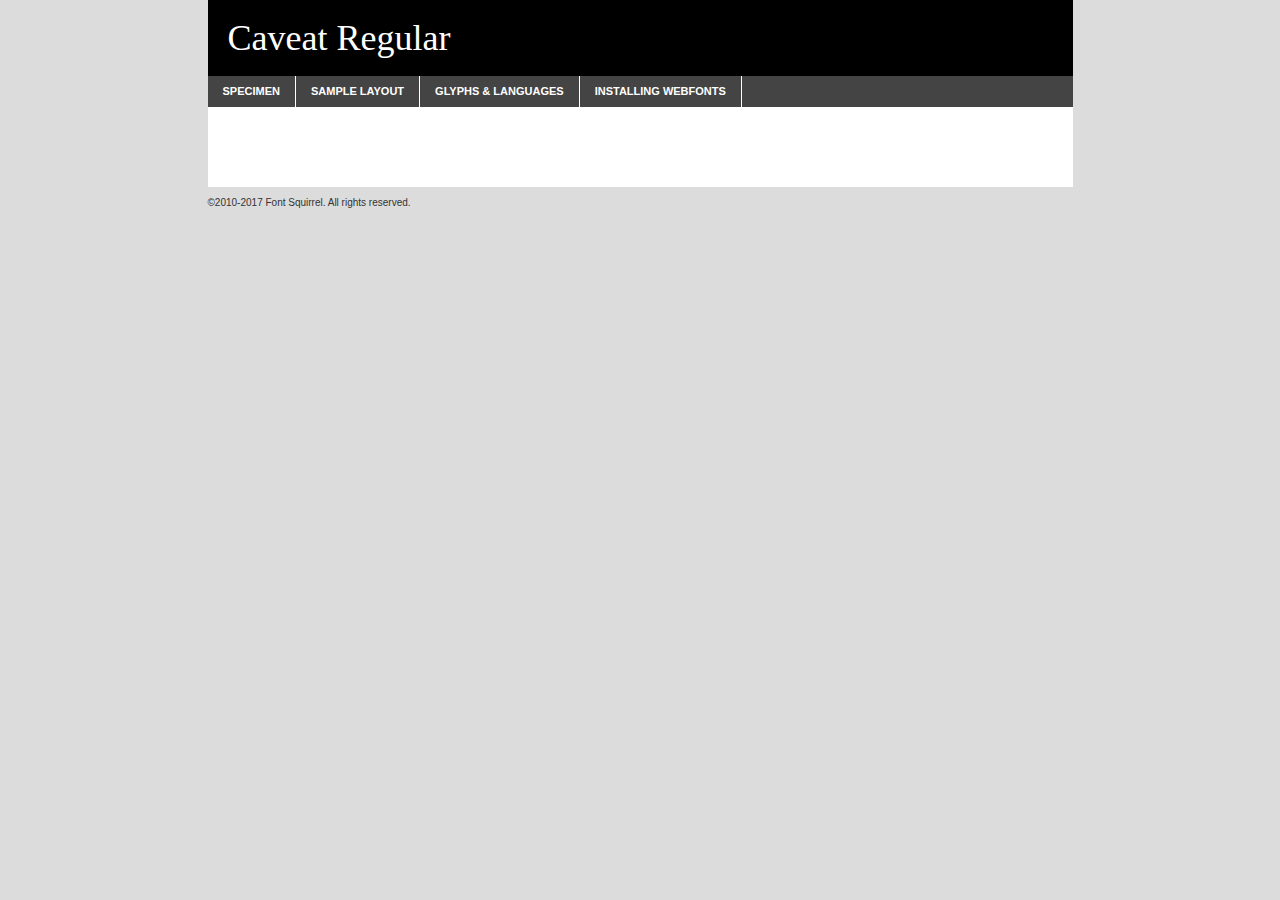
<file: font/caveat-variablefont_wght-demo.html>
<!DOCTYPE html PUBLIC "-//W3C//DTD XHTML 1.0 Transitional//EN"
        "http://www.w3.org/TR/xhtml1/DTD/xhtml1-transitional.dtd">

<html xmlns="http://www.w3.org/1999/xhtml" xml:lang="en" lang="en">
<head>
    <meta http-equiv="Content-Type" content="text/html; charset=utf-8"/>
    <script src="http://ajax.googleapis.com/ajax/libs/jquery/1.7.2/jquery.min.js" type="text/javascript" charset="utf-8"></script>
    <script type="text/javascript">
		(function($) {
			$.fn.easyTabs = function(option) {
				var param = jQuery.extend({ fadeSpeed: 'fast', defaultContent: 1, activeClass: 'active' }, option);
				$(this).each(function() {
					var thisId = '#' + this.id;
					if ( param.defaultContent == '' )
					{
						param.defaultContent = 1;
					}
					if ( typeof param.defaultContent == 'number' )
					{
						var defaultTab = $(thisId + ' .tabs li:eq(' + (param.defaultContent - 1) + ') a').attr('href').substr(1);
					}
					else
					{
						var defaultTab = param.defaultContent;
					}
					$(thisId + ' .tabs li a').each(function() {
						var tabToHide = $(this).attr('href').substr(1);
						$('#' + tabToHide).addClass('easytabs-tab-content');
					});
					hideAll();
					changeContent(defaultTab);

					function hideAll() {$(thisId + ' .easytabs-tab-content').hide();}

					function changeContent(tabId)
					{
						hideAll();
						$(thisId + ' .tabs li').removeClass(param.activeClass);
						$(thisId + ' .tabs li a[href=#' + tabId + ']').closest('li').addClass(param.activeClass);
						if ( param.fadeSpeed != 'none' )
						{
							$(thisId + ' #' + tabId).fadeIn(param.fadeSpeed);
						}
						else
						{
							$(thisId + ' #' + tabId).show();
						}
					}

					$(thisId + ' .tabs li').click(function() {
						var tabId = $(this).find('a').attr('href').substr(1);
						changeContent(tabId);
						return false;
					});
				});
			}
		})(jQuery);
    </script>
    <link rel="stylesheet" href="specimen_files/specimen_stylesheet.css" type="text/css" charset="utf-8"/>
    <link rel="stylesheet" href="stylesheet.css" type="text/css" charset="utf-8"/>

    <style type="text/css">
        		body {
			font-family: '';
        		}

            </style>

    <title>Caveat Regular Specimen</title>


    <script type="text/javascript" charset="utf-8">
		$(document).ready(function() {
			$('#container').easyTabs({ defaultContent: 1 });
		});
    </script>
</head>

<body>
<div id="container">
    <div id="header">
		Caveat Regular    </div>
    <ul class="tabs">
        <li><a href="#specimen">Specimen</a></li>
        <li><a href="#layout">Sample Layout</a></li>
                <li><a href="#glyphs">Glyphs &amp; Languages</a></li>
        <li><a href="#installing">Installing Webfonts</a></li>

    </ul>

    <div id="main_content">


        <div id="specimen">

            <div class="section">
                <div class="grid12 firstcol">
                    <div class="huge">AaBb</div>
                </div>
            </div>

            <div class="section">
                <div class="glyph_range">A&#x200B;B&#x200b;C&#x200b;D&#x200b;E&#x200b;F&#x200b;G&#x200b;H&#x200b;I&#x200b;J&#x200b;K&#x200b;L&#x200b;M&#x200b;N&#x200b;O&#x200b;P&#x200b;Q&#x200b;R&#x200b;S&#x200b;T&#x200b;U&#x200b;V&#x200b;W&#x200b;X&#x200b;Y&#x200b;Z&#x200b;a&#x200b;b&#x200b;c&#x200b;d&#x200b;e&#x200b;f&#x200b;g&#x200b;h&#x200b;i&#x200b;j&#x200b;k&#x200b;l&#x200b;m&#x200b;n&#x200b;o&#x200b;p&#x200b;q&#x200b;r&#x200b;s&#x200b;t&#x200b;u&#x200b;v&#x200b;w&#x200b;x&#x200b;y&#x200b;z&#x200b;1&#x200b;2&#x200b;3&#x200b;4&#x200b;5&#x200b;6&#x200b;7&#x200b;8&#x200b;9&#x200b;0&#x200b;&amp;&#x200b;.&#x200b;,&#x200b;?&#x200b;!&#x200b;&#64;&#x200b;(&#x200b;)&#x200b;#&#x200b;$&#x200b;%&#x200b;*&#x200b;+&#x200b;-&#x200b;=&#x200b;:&#x200b;;</div>
            </div>
            <div class="section">
                <div class="grid12 firstcol">
                    <table class="sample_table">
                        <tr>
                            <td>10</td>
                            <td class="size10">abcdefghijklmnopqrstuvwxyzABCDEFGHIJKLMNOPQRSTUVWXYZ0123456789abcdefghijklmnopqrstuvwxyzABCDEFGHIJKLMNOPQRSTUVWXYZ0123456789abcdefghijklmnopqrstuvwxyzABCDEFGHIJKLMNOPQRSTUVWXYZ</td>
                        </tr>
                        <tr>
                            <td>11</td>
                            <td class="size11">abcdefghijklmnopqrstuvwxyzABCDEFGHIJKLMNOPQRSTUVWXYZ0123456789abcdefghijklmnopqrstuvwxyzABCDEFGHIJKLMNOPQRSTUVWXYZ0123456789abcdefghijklmnopqrstuvwxyzABCDEFGHIJKLMNOPQRSTUVWXYZ</td>
                        </tr>
                        <tr>
                            <td>12</td>
                            <td class="size12">abcdefghijklmnopqrstuvwxyzABCDEFGHIJKLMNOPQRSTUVWXYZ0123456789abcdefghijklmnopqrstuvwxyzABCDEFGHIJKLMNOPQRSTUVWXYZ0123456789abcdefghijklmnopqrstuvwxyzABCDEFGHIJKLMNOPQRSTUVWXYZ</td>
                        </tr>
                        <tr>
                            <td>13</td>
                            <td class="size13">abcdefghijklmnopqrstuvwxyzABCDEFGHIJKLMNOPQRSTUVWXYZ0123456789abcdefghijklmnopqrstuvwxyzABCDEFGHIJKLMNOPQRSTUVWXYZ0123456789abcdefghijklmnopqrstuvwxyzABCDEFGHIJKLMNOPQRSTUVWXYZ</td>
                        </tr>
                        <tr>
                            <td>14</td>
                            <td class="size14">abcdefghijklmnopqrstuvwxyzABCDEFGHIJKLMNOPQRSTUVWXYZ0123456789abcdefghijklmnopqrstuvwxyzABCDEFGHIJKLMNOPQRSTUVWXYZ0123456789abcdefghijklmnopqrstuvwxyzABCDEFGHIJKLMNOPQRSTUVWXYZ</td>
                        </tr>
                        <tr>
                            <td>16</td>
                            <td class="size16">abcdefghijklmnopqrstuvwxyzABCDEFGHIJKLMNOPQRSTUVWXYZ0123456789abcdefghijklmnopqrstuvwxyzABCDEFGHIJKLMNOPQRSTUVWXYZ</td>
                        </tr>
                        <tr>
                            <td>18</td>
                            <td class="size18">abcdefghijklmnopqrstuvwxyzABCDEFGHIJKLMNOPQRSTUVWXYZ0123456789abcdefghijklmnopqrstuvwxyzABCDEFGHIJKLMNOPQRSTUVWXYZ</td>
                        </tr>
                        <tr>
                            <td>20</td>
                            <td class="size20">abcdefghijklmnopqrstuvwxyzABCDEFGHIJKLMNOPQRSTUVWXYZ0123456789abcdefghijklmnopqrstuvwxyzABCDEFGHIJKLMNOPQRSTUVWXYZ</td>
                        </tr>
                        <tr>
                            <td>24</td>
                            <td class="size24">abcdefghijklmnopqrstuvwxyzABCDEFGHIJKLMNOPQRSTUVWXYZ0123456789abcdefghijklmnopqrstuvwxyzABCDEFGHIJKLMNOPQRSTUVWXYZ</td>
                        </tr>
                        <tr>
                            <td>30</td>
                            <td class="size30">abcdefghijklmnopqrstuvwxyzABCDEFGHIJKLMNOPQRSTUVWXYZ0123456789abcdefghijklmnopqrstuvwxyzABCDEFGHIJKLMNOPQRSTUVWXYZ</td>
                        </tr>
                        <tr>
                            <td>36</td>
                            <td class="size36">abcdefghijklmnopqrstuvwxyzABCDEFGHIJKLMNOPQRSTUVWXYZ0123456789abcdefghijklmnopqrstuvwxyzABCDEFGHIJKLMNOPQRSTUVWXYZ</td>
                        </tr>
                        <tr>
                            <td>48</td>
                            <td class="size48">abcdefghijklmnopqrstuvwxyzABCDEFGHIJKLMNOPQRSTUVWXYZ0123456789abcdefghijklmnopqrstuvwxyzABCDEFGHIJKLMNOPQRSTUVWXYZ</td>
                        </tr>
                        <tr>
                            <td>60</td>
                            <td class="size60">abcdefghijklmnopqrstuvwxyzABCDEFGHIJKLMNOPQRSTUVWXYZ0123456789abcdefghijklmnopqrstuvwxyzABCDEFGHIJKLMNOPQRSTUVWXYZ</td>
                        </tr>
                        <tr>
                            <td>72</td>
                            <td class="size72">abcdefghijklmnopqrstuvwxyzABCDEFGHIJKLMNOPQRSTUVWXYZ0123456789abcdefghijklmnopqrstuvwxyzABCDEFGHIJKLMNOPQRSTUVWXYZ</td>
                        </tr>
                        <tr>
                            <td>90</td>
                            <td class="size90">abcdefghijklmnopqrstuvwxyzABCDEFGHIJKLMNOPQRSTUVWXYZ0123456789abcdefghijklmnopqrstuvwxyzABCDEFGHIJKLMNOPQRSTUVWXYZ</td>
                        </tr>
                    </table>

                </div>

            </div>


            <div class="section" id="bodycomparison">


                <div id="xheight">
                    <div class="fontbody">&#x25FC;&#x25FC;&#x25FC;&#x25FC;&#x25FC;&#x25FC;&#x25FC;&#x25FC;&#x25FC;&#x25FC;&#x25FC;&#x25FC;&#x25FC;&#x25FC;&#x25FC;&#x25FC;&#x25FC;&#x25FC;&#x25FC;&#x25FC;&#x25FC;&#x25FC;&#x25FC;&#x25FC;&#x25FC;&#x25FC;&#x25FC;&#x25FC;&#x25FC;&#x25FC;&#x25FC;&#x25FC;&#x25FC;&#x25FC;&#x25FC;&#x25FC;&#x25FC;&#x25FC;&#x25FC;&#x25FC;&#x25FC;&#x25FC;&#x25FC;&#x25FC;&#x25FC;&#x25FC;&#x25FC;&#x25FC;&#x25FC;&#x25FC;&#x25FC;&#x25FC;&#x25FC;&#x25FC;&#x25FC;&#x25FC;&#x25FC;&#x25FC;&#x25FC;&#x25FC;&#x25FC;&#x25FC;&#x25FC;&#x25FC;&#x25FC;&#x25FC;&#x25FC;&#x25FC;&#x25FC;&#x25FC;&#x25FC;&#x25FC;&#x25FC;&#x25FC;&#x25FC;&#x25FC;&#x25FC;&#x25FC;&#x25FC;&#x25FC;&#x25FC;&#x25FC;&#x25FC;&#x25FC;&#x25FC;&#x25FC;&#x25FC;&#x25FC;&#x25FC;&#x25FC;&#x25FC;&#x25FC;&#x25FC;&#x25FC;&#x25FC;&#x25FC;&#x25FC;&#x25FC;&#x25FC;body</div>
                    <div class="arialbody">body</div>
                    <div class="verdanabody">body</div>
                    <div class="georgiabody">body</div>
                </div>
                <div class="fontbody" style="z-index:1">
                    body<span>Caveat Regular</span>
                </div>
                <div class="arialbody" style="z-index:1">
                    body<span>Arial</span>
                </div>
                <div class="verdanabody" style="z-index:1">
                    body<span>Verdana</span>
                </div>
                <div class="georgiabody" style="z-index:1">
                    body<span>Georgia</span>
                </div>


            </div>


            <div class="section psample psample_row1" id="">

                <div class="grid2 firstcol">
                    <p class="size10"><span>10.</span>Aenean lacinia bibendum nulla sed consectetur. Fusce dapibus, tellus ac cursus commodo, tortor mauris condimentum nibh, ut fermentum massa justo sit amet risus. Nullam id dolor id nibh ultricies vehicula ut id elit. Cum sociis natoque penatibus et magnis dis parturient montes, nascetur ridiculus mus. Nulla vitae elit libero, a pharetra augue.</p>

                </div>
                <div class="grid3">
                    <p class="size11"><span>11.</span>Aenean lacinia bibendum nulla sed consectetur. Fusce dapibus, tellus ac cursus commodo, tortor mauris condimentum nibh, ut fermentum massa justo sit amet risus. Nullam id dolor id nibh ultricies vehicula ut id elit. Cum sociis natoque penatibus et magnis dis parturient montes, nascetur ridiculus mus. Nulla vitae elit libero, a pharetra augue.</p>

                </div>
                <div class="grid3">
                    <p class="size12"><span>12.</span>Aenean lacinia bibendum nulla sed consectetur. Fusce dapibus, tellus ac cursus commodo, tortor mauris condimentum nibh, ut fermentum massa justo sit amet risus. Nullam id dolor id nibh ultricies vehicula ut id elit. Cum sociis natoque penatibus et magnis dis parturient montes, nascetur ridiculus mus. Nulla vitae elit libero, a pharetra augue.</p>

                </div>
                <div class="grid4">
                    <p class="size13"><span>13.</span>Aenean lacinia bibendum nulla sed consectetur. Fusce dapibus, tellus ac cursus commodo, tortor mauris condimentum nibh, ut fermentum massa justo sit amet risus. Nullam id dolor id nibh ultricies vehicula ut id elit. Cum sociis natoque penatibus et magnis dis parturient montes, nascetur ridiculus mus. Nulla vitae elit libero, a pharetra augue.</p>

                </div>
                <div class="white_blend"></div>

            </div>
            <div class="section psample psample_row2" id="">
                <div class="grid3 firstcol">
                    <p class="size14"><span>14.</span>Aenean lacinia bibendum nulla sed consectetur. Fusce dapibus, tellus ac cursus commodo, tortor mauris condimentum nibh, ut fermentum massa justo sit amet risus. Nullam id dolor id nibh ultricies vehicula ut id elit. Cum sociis natoque penatibus et magnis dis parturient montes, nascetur ridiculus mus. Nulla vitae elit libero, a pharetra augue.</p>

                </div>
                <div class="grid4">
                    <p class="size16"><span>16.</span>Aenean lacinia bibendum nulla sed consectetur. Fusce dapibus, tellus ac cursus commodo, tortor mauris condimentum nibh, ut fermentum massa justo sit amet risus. Nullam id dolor id nibh ultricies vehicula ut id elit. Cum sociis natoque penatibus et magnis dis parturient montes, nascetur ridiculus mus. Nulla vitae elit libero, a pharetra augue.</p>

                </div>
                <div class="grid5">
                    <p class="size18"><span>18.</span>Aenean lacinia bibendum nulla sed consectetur. Fusce dapibus, tellus ac cursus commodo, tortor mauris condimentum nibh, ut fermentum massa justo sit amet risus. Nullam id dolor id nibh ultricies vehicula ut id elit. Cum sociis natoque penatibus et magnis dis parturient montes, nascetur ridiculus mus. Nulla vitae elit libero, a pharetra augue.</p>

                </div>

                <div class="white_blend"></div>

            </div>

            <div class="section psample psample_row3" id="">
                <div class="grid5 firstcol">
                    <p class="size20"><span>20.</span>Aenean lacinia bibendum nulla sed consectetur. Fusce dapibus, tellus ac cursus commodo, tortor mauris condimentum nibh, ut fermentum massa justo sit amet risus. Nullam id dolor id nibh ultricies vehicula ut id elit. Cum sociis natoque penatibus et magnis dis parturient montes, nascetur ridiculus mus. Nulla vitae elit libero, a pharetra augue.</p>
                </div>
                <div class="grid7">
                    <p class="size24"><span>24.</span>Aenean lacinia bibendum nulla sed consectetur. Fusce dapibus, tellus ac cursus commodo, tortor mauris condimentum nibh, ut fermentum massa justo sit amet risus. Nullam id dolor id nibh ultricies vehicula ut id elit. Cum sociis natoque penatibus et magnis dis parturient montes, nascetur ridiculus mus. Nulla vitae elit libero, a pharetra augue.</p>
                </div>

                <div class="white_blend"></div>

            </div>

            <div class="section psample psample_row4" id="">
                <div class="grid12 firstcol">
                    <p class="size30"><span>30.</span>Aenean lacinia bibendum nulla sed consectetur. Fusce dapibus, tellus ac cursus commodo, tortor mauris condimentum nibh, ut fermentum massa justo sit amet risus. Nullam id dolor id nibh ultricies vehicula ut id elit. Cum sociis natoque penatibus et magnis dis parturient montes, nascetur ridiculus mus. Nulla vitae elit libero, a pharetra augue.</p>
                </div>
                <div class="white_blend"></div>

            </div>


            <div class="section psample psample_row1 fullreverse">
                <div class="grid2 firstcol">
                    <p class="size10"><span>10.</span>Aenean lacinia bibendum nulla sed consectetur. Fusce dapibus, tellus ac cursus commodo, tortor mauris condimentum nibh, ut fermentum massa justo sit amet risus. Nullam id dolor id nibh ultricies vehicula ut id elit. Cum sociis natoque penatibus et magnis dis parturient montes, nascetur ridiculus mus. Nulla vitae elit libero, a pharetra augue.</p>

                </div>
                <div class="grid3">
                    <p class="size11"><span>11.</span>Aenean lacinia bibendum nulla sed consectetur. Fusce dapibus, tellus ac cursus commodo, tortor mauris condimentum nibh, ut fermentum massa justo sit amet risus. Nullam id dolor id nibh ultricies vehicula ut id elit. Cum sociis natoque penatibus et magnis dis parturient montes, nascetur ridiculus mus. Nulla vitae elit libero, a pharetra augue.</p>

                </div>
                <div class="grid3">
                    <p class="size12"><span>12.</span>Aenean lacinia bibendum nulla sed consectetur. Fusce dapibus, tellus ac cursus commodo, tortor mauris condimentum nibh, ut fermentum massa justo sit amet risus. Nullam id dolor id nibh ultricies vehicula ut id elit. Cum sociis natoque penatibus et magnis dis parturient montes, nascetur ridiculus mus. Nulla vitae elit libero, a pharetra augue.</p>

                </div>
                <div class="grid4">
                    <p class="size13"><span>13.</span>Aenean lacinia bibendum nulla sed consectetur. Fusce dapibus, tellus ac cursus commodo, tortor mauris condimentum nibh, ut fermentum massa justo sit amet risus. Nullam id dolor id nibh ultricies vehicula ut id elit. Cum sociis natoque penatibus et magnis dis parturient montes, nascetur ridiculus mus. Nulla vitae elit libero, a pharetra augue.</p>

                </div>
                <div class="black_blend"></div>

            </div>

            <div class="section psample psample_row2 fullreverse">
                <div class="grid3 firstcol">
                    <p class="size14"><span>14.</span>Aenean lacinia bibendum nulla sed consectetur. Fusce dapibus, tellus ac cursus commodo, tortor mauris condimentum nibh, ut fermentum massa justo sit amet risus. Nullam id dolor id nibh ultricies vehicula ut id elit. Cum sociis natoque penatibus et magnis dis parturient montes, nascetur ridiculus mus. Nulla vitae elit libero, a pharetra augue.</p>

                </div>
                <div class="grid4">
                    <p class="size16"><span>16.</span>Aenean lacinia bibendum nulla sed consectetur. Fusce dapibus, tellus ac cursus commodo, tortor mauris condimentum nibh, ut fermentum massa justo sit amet risus. Nullam id dolor id nibh ultricies vehicula ut id elit. Cum sociis natoque penatibus et magnis dis parturient montes, nascetur ridiculus mus. Nulla vitae elit libero, a pharetra augue.</p>

                </div>
                <div class="grid5">
                    <p class="size18"><span>18.</span>Aenean lacinia bibendum nulla sed consectetur. Fusce dapibus, tellus ac cursus commodo, tortor mauris condimentum nibh, ut fermentum massa justo sit amet risus. Nullam id dolor id nibh ultricies vehicula ut id elit. Cum sociis natoque penatibus et magnis dis parturient montes, nascetur ridiculus mus. Nulla vitae elit libero, a pharetra augue.</p>

                </div>
                <div class="black_blend"></div>

            </div>

            <div class="section psample fullreverse psample_row3" id="">
                <div class="grid5 firstcol">
                    <p class="size20"><span>20.</span>Aenean lacinia bibendum nulla sed consectetur. Fusce dapibus, tellus ac cursus commodo, tortor mauris condimentum nibh, ut fermentum massa justo sit amet risus. Nullam id dolor id nibh ultricies vehicula ut id elit. Cum sociis natoque penatibus et magnis dis parturient montes, nascetur ridiculus mus. Nulla vitae elit libero, a pharetra augue.</p>
                </div>
                <div class="grid7">
                    <p class="size24"><span>24.</span>Aenean lacinia bibendum nulla sed consectetur. Fusce dapibus, tellus ac cursus commodo, tortor mauris condimentum nibh, ut fermentum massa justo sit amet risus. Nullam id dolor id nibh ultricies vehicula ut id elit. Cum sociis natoque penatibus et magnis dis parturient montes, nascetur ridiculus mus. Nulla vitae elit libero, a pharetra augue.</p>
                </div>

                <div class="black_blend"></div>

            </div>

            <div class="section psample fullreverse psample_row4" id="" style="border-bottom: 20px #000 solid;">
                <div class="grid12 firstcol">
                    <p class="size30"><span>30.</span>Aenean lacinia bibendum nulla sed consectetur. Fusce dapibus, tellus ac cursus commodo, tortor mauris condimentum nibh, ut fermentum massa justo sit amet risus. Nullam id dolor id nibh ultricies vehicula ut id elit. Cum sociis natoque penatibus et magnis dis parturient montes, nascetur ridiculus mus. Nulla vitae elit libero, a pharetra augue.</p>
                </div>
                <div class="black_blend"></div>

            </div>


        </div>

        <div id="layout">

            <div class="section">

                <div class="grid12 firstcol">
                    <h1>Lorem Ipsum Dolor</h1>
                    <h2>Etiam porta sem malesuada magna mollis euismod</h2>

                    <p class="byline">By <a href="#link">Aenean Lacinia</a></p>
                </div>
            </div>
            <div class="section">
                <div class="grid8 firstcol">
                    <p class="large">Donec sed odio dui. Morbi leo risus, porta ac consectetur ac, vestibulum at eros. Fusce dapibus, tellus ac cursus commodo, tortor mauris condimentum nibh, ut fermentum massa justo sit amet risus. </p>


                    <h3>Pellentesque ornare sem</h3>

                    <p>Maecenas sed diam eget risus varius blandit sit amet non magna. Maecenas faucibus mollis interdum. Donec ullamcorper nulla non metus auctor fringilla. Nullam id dolor id nibh ultricies vehicula ut id elit. Nullam id dolor id nibh ultricies vehicula ut id elit. </p>

                    <p>Aenean eu leo quam. Pellentesque ornare sem lacinia quam venenatis vestibulum. Lorem ipsum dolor sit amet, consectetur adipiscing elit. Cum sociis natoque penatibus et magnis dis parturient montes, nascetur ridiculus mus. </p>

                    <p>Nulla vitae elit libero, a pharetra augue. Praesent commodo cursus magna, vel scelerisque nisl consectetur et. Aenean lacinia bibendum nulla sed consectetur. </p>

                    <p>Nullam quis risus eget urna mollis ornare vel eu leo. Nullam quis risus eget urna mollis ornare vel eu leo. Maecenas sed diam eget risus varius blandit sit amet non magna. Donec ullamcorper nulla non metus auctor fringilla. </p>

                    <h3>Cras mattis consectetur</h3>

                    <p>Aenean eu leo quam. Pellentesque ornare sem lacinia quam venenatis vestibulum. Aenean lacinia bibendum nulla sed consectetur. Integer posuere erat a ante venenatis dapibus posuere velit aliquet. Cras mattis consectetur purus sit amet fermentum. </p>

                    <p>Nullam id dolor id nibh ultricies vehicula ut id elit. Nullam quis risus eget urna mollis ornare vel eu leo. Cras mattis consectetur purus sit amet fermentum.</p>
                </div>

                <div class="grid4 sidebar">

                    <div class="box reverse">
                        <p class="last">Nullam quis risus eget urna mollis ornare vel eu leo. Donec ullamcorper nulla non metus auctor fringilla. Cras mattis consectetur purus sit amet fermentum. Sed posuere consectetur est at lobortis. Lorem ipsum dolor sit amet, consectetur adipiscing elit. </p>
                    </div>

                    <p class="caption">Maecenas sed diam eget risus varius.</p>

                    <p>Vestibulum id ligula porta felis euismod semper. Integer posuere erat a ante venenatis dapibus posuere velit aliquet. Vestibulum id ligula porta felis euismod semper. Sed posuere consectetur est at lobortis. Maecenas sed diam eget risus varius blandit sit amet non magna. Fusce dapibus, tellus ac cursus commodo, tortor mauris condimentum nibh, ut fermentum massa justo sit amet risus. </p>


                    <p>Duis mollis, est non commodo luctus, nisi erat porttitor ligula, eget lacinia odio sem nec elit. Aenean lacinia bibendum nulla sed consectetur. Vivamus sagittis lacus vel augue laoreet rutrum faucibus dolor auctor. Aenean lacinia bibendum nulla sed consectetur. Nullam quis risus eget urna mollis ornare vel eu leo. </p>

                    <p>Praesent commodo cursus magna, vel scelerisque nisl consectetur et. Donec ullamcorper nulla non metus auctor fringilla. Maecenas faucibus mollis interdum. Fusce dapibus, tellus ac cursus commodo, tortor mauris condimentum nibh, ut fermentum massa justo sit amet risus. </p>

                </div>
            </div>

        </div>


		

        <div id="glyphs">
            <div class="section">
                <div class="grid12 firstcol">

                    <h1>Language Support</h1>
                    <p>The subset of Caveat Regular in this kit supports the following languages:<br/>

						<em>This font does not fully support any language.</em>                    </p>
                    <h1>Glyph Chart</h1>
                    <p>The subset of Caveat Regular in this kit includes all the glyphs listed below. Unicode entities are included above each glyph to help you insert individual characters into your layout.</p>
                    <div id="glyph_chart">

						                    </div>
                </div>


            </div>
        </div>


        <div id="specs">

        </div>

        <div id="installing">
            <div class="section">
                <div class="grid7 firstcol">
                    <h1>Installing Webfonts</h1>

                    <p>Webfonts are supported by all major browser platforms but not all in the same way. There are currently four different font formats that must be included in order to target all browsers. This includes TTF, WOFF, EOT and SVG.</p>

                    <h2>1. Upload your webfonts</h2>
                    <p>You must upload your webfont kit to your website. They should be in or near the same directory as your CSS files.</p>

                    <h2>2. Include the webfont stylesheet</h2>
                    <p>A special CSS @font-face declaration helps the various browsers select the appropriate font it needs without causing you a bunch of headaches. Learn more about this syntax by reading the <a href="https://www.fontspring.com/blog/further-hardening-of-the-bulletproof-syntax">Fontspring blog post</a> about it. The code for it is as follows:</p>


                    <code>
                        @font-face{
                        font-family: 'MyWebFont';
                        src: url('WebFont.eot');
                        src: url('WebFont.eot?#iefix') format('embedded-opentype'),
                        url('WebFont.woff') format('woff'),
                        url('WebFont.ttf') format('truetype'),
                        url('WebFont.svg#webfont') format('svg');
                        }
                    </code>

                    <p>We've already gone ahead and generated the code for you. All you have to do is link to the stylesheet in your HTML, like this:</p>
                    <code>&lt;link rel=&quot;stylesheet&quot; href=&quot;stylesheet.css&quot; type=&quot;text/css&quot; charset=&quot;utf-8&quot; /&gt;</code>

                    <h2>3. Modify your own stylesheet</h2>
                    <p>To take advantage of your new fonts, you must tell your stylesheet to use them. Look at the original @font-face declaration above and find the property called "font-family." The name linked there will be what you use to reference the font. Prepend that webfont name to the font stack in the "font-family" property, inside the selector you want to change. For example:</p>
                    <code>p { font-family: 'WebFont', Arial, sans-serif; }</code>

                    <h2>4. Test</h2>
                    <p>Getting webfonts to work cross-browser <em>can</em> be tricky. Use the information in the sidebar to help you if you find that fonts aren't loading in a particular browser.</p>
                </div>

                <div class="grid5 sidebar">
                    <div class="box">
                        <h2>Troubleshooting<br/>Font-Face Problems</h2>
                        <p>Having trouble getting your webfonts to load in your new website? Here are some tips to sort out what might be the problem.</p>

                        <h3>Fonts not showing in any browser</h3>

                        <p>This sounds like you need to work on the plumbing. You either did not upload the fonts to the correct directory, or you did not link the fonts properly in the CSS. If you've confirmed that all this is correct and you still have a problem, take a look at your .htaccess file and see if requests are getting intercepted.</p>

                        <h3>Fonts not loading in iPhone or iPad</h3>

                        <p>The most common problem here is that you are serving the fonts from an IIS server. IIS refuses to serve files that have unknown MIME types. If that is the case, you must set the MIME type for SVG to "image/svg+xml" in the server settings. Follow these instructions from Microsoft if you need help.</p>

                        <h3>Fonts not loading in Firefox</h3>

                        <p>The primary reason for this failure? You are still using a version Firefox older than 3.5. So upgrade already! If that isn't it, then you are very likely serving fonts from a different domain. Firefox requires that all font assets be served from the same domain. Lastly it is possible that you need to add WOFF to your list of MIME types (if you are serving via IIS.)</p>

                        <h3>Fonts not loading in IE</h3>

                        <p>Are you looking at Internet Explorer on an actual Windows machine or are you cheating by using a service like Adobe BrowserLab? Many of these screenshot services do not render @font-face for IE. Best to test it on a real machine.</p>

                        <h3>Fonts not loading in IE9</h3>

                        <p>IE9, like Firefox, requires that fonts be served from the same domain as the website. Make sure that is the case.</p>
                    </div>
                </div>
            </div>

        </div>

    </div>
    <div id="footer">
        <p>&copy;2010-2017 Font Squirrel. All rights reserved.</p>
    </div>
</div>
</body>
</html>
</file>
<file: font/stylesheet.css>
/*! Generated by Font Squirrel (https://www.fontsquirrel.com) on April 28, 2025 */
</file>
<file: font/specimen_files/specimen_stylesheet.css>
@import url('grid_12-825-55-15.css');

/*  
	CSS Reset by Eric Meyer - Released under Public Domain
    http://meyerweb.com/eric/tools/css/reset/
*/
html, body, div, span, applet, object, iframe,
h1, h2, h3, h4, h5, h6, p, blockquote, pre,
a, abbr, acronym, address, big, cite, code,
del, dfn, em, font, img, ins, kbd, q, s, samp,
small, strike, strong, sub, sup, tt, var,
b, u, i, center, dl, dt, dd, ol, ul, li,
fieldset, form, label, legend, table,
caption, tbody, tfoot, thead, tr, th, td {
	margin:         0;
	padding:        0;
	border:         0;
	outline:        0;
	font-size:      100%;
	vertical-align: baseline;
	background:     transparent;
}

body {
	line-height: 1;
}

ol, ul {
	list-style: none;
}

blockquote, q {
	quotes: none;
}

blockquote:before, blockquote:after,
q:before, q:after {
	content: '';
	content: none;
}

:focus {
	outline: 0;
}

ins {
	text-decoration: none;
}

del {
	text-decoration: line-through;
}

table {
	border-collapse: collapse;
	border-spacing:  0;
}


body {
	color:            #000;
	background-color: #dcdcdc;
}

a {
	text-decoration: none;
	color:           #1883ba;
}

h1 {
	font-size:     32px;
	font-weight:   normal;
	font-style:    normal;
	margin-bottom: 18px;
}

h2 {
	font-size: 18px;
}

#container {
	width:  865px;
	margin: 0px auto;
}


#header {
	padding:          20px;
	font-size:        36px;
	background-color: #000;
	color:            #fff;
}

#header span {
	color: #666;
}

#main_content {
	background-color: #fff;
	padding:          60px 20px 20px;
}


#footer p {
	margin:         0;
	padding-top:    10px;
	padding-bottom: 50px;
	color:          #333;
	font:           10px Arial, sans-serif;
}

.tabs {
	width:            100%;
	height:           31px;
	background-color: #444;
}

.tabs li {
	float:            left;
	margin:           0;
	overflow:         hidden;
	background-color: #444;
}

.tabs li a {
	display:         block;
	color:           #fff;
	text-decoration: none;
	font:            bold 11px/11px 'Arial';
	text-transform:  uppercase;
	padding:         10px 15px;
	border-right:    1px solid #fff;
}

.tabs li a:hover {
	background-color: #00b3ff;

}

.tabs li.active a {
	color:            #000;
	background-color: #fff;
}


div.huge {

	font-size:      300px;
	line-height:    1em;
	padding:        0;
	letter-spacing: -.02em;
	overflow:       hidden;
}

div.glyph_range {
	font-size:   72px;
	line-height: 1.1em;
}

.size10 {
	font-size: 10px;
}

.size11 {
	font-size: 11px;
}

.size12 {
	font-size: 12px;
}

.size13 {
	font-size: 13px;
}

.size14 {
	font-size: 14px;
}

.size16 {
	font-size: 16px;
}

.size18 {
	font-size: 18px;
}

.size20 {
	font-size: 20px;
}

.size24 {
	font-size: 24px;
}

.size30 {
	font-size: 30px;
}

.size36 {
	font-size: 36px;
}

.size48 {
	font-size: 48px;
}

.size60 {
	font-size: 60px;
}

.size72 {
	font-size: 72px;
}

.size90 {
	font-size: 90px;
}


.psample_row1 {
	height: 120px;
}

.psample_row1 {
	height: 120px;
}

.psample_row2 {
	height: 160px;
}

.psample_row3 {
	height: 160px;
}

.psample_row4 {
	height: 160px;
}

.psample {
	overflow: hidden;
	position: relative;
}

.psample p {
	line-height: 1.3em;
	display:     block;
	overflow:    hidden;
	margin:      0;
}

.psample span {
	margin-right: .5em;
}

.white_blend {
	width:            100%;
	height:           61px;
	background-image: url([data-uri]);
	position:         absolute;
	bottom:           0;
}

.black_blend {
	width:            100%;
	height:           61px;
	background-image: url([data-uri]);
	position:         absolute;
	bottom:           0;
}

.fullreverse {
	background:    #000 !important;
	color:         #fff !important;
	margin-left:   -20px;
	padding-left:  20px;
	margin-right:  -20px;
	padding-right: 20px;
	padding:       20px;
	margin-bottom: 0;
}


.sample_table td {
	padding-top:    3px;
	padding-bottom: 5px;
	padding-left:   5px;
	vertical-align: middle;
	line-height:    1.2em;
}

.sample_table td:first-child {
	background-color: #eee;
	text-align:       right;
	padding-right:    5px;
	padding-left:     0;
	padding:          5px;
	font:             11px/12px 'Courier New', Courier, mono;
}

code {
	white-space:      pre;
	background-color: #eee;
	display:          block;
	padding:          10px;
	margin-bottom:    18px;
	overflow:         auto;
}


.bottom, .last {
	margin-bottom:  0 !important;
	padding-bottom: 0 !important;
}

.box {
	padding:       18px;
	margin-bottom: 18px;
	background:    #eee;
}

.reverse, .reversed {
	background: #000 !important;
	color:      #fff !important;
	border:     none !important;
}

#bodycomparison {
	position:    relative;
	overflow:    hidden;
	font-size:   72px;
	height:      90px;
	white-space: nowrap;
}

#bodycomparison div {
	font-size:   72px;
	line-height: 90px;
	display:     inline;
	margin:      0 15px 0 0;
	padding:     0;
}

#bodycomparison div span {
	font:     10px Arial;
	position: absolute;
	left:     0;
}

#xheight {
	float:       none;
	position:    absolute;
	color:       #d9f3ff;
	font-size:   72px;
	line-height: 90px;
}

.fontbody {
	position: relative;
}

.arialbody {
	font-family: Arial;
	position:    relative;
}

.verdanabody {
	font-family: Verdana;
	position:    relative;
}

.georgiabody {
	font-family: Georgia;
	position:    relative;
}

/* @group Layout page
 */

#layout h1 {
	font-size:   36px;
	line-height: 42px;
	font-weight: normal;
	font-style:  normal;
}

#layout h2 {
	font-size:   24px;
	line-height: 23px;
	font-weight: normal;
	font-style:  normal;
}

#layout h3 {
	font-size:   22px;
	line-height: 1.4em;
	margin-top:  1em;
	font-weight: normal;
	font-style:  normal;
}


#layout p.byline {
	font-size:     12px;
	margin-top:    18px;
	line-height:   12px;
	margin-bottom: 0;
}

#layout p {
	font-size:     14px;
	line-height:   21px;
	margin-bottom: .5em;
}

#layout p.large {
	font-size:   18px;
	line-height: 26px;
}

#layout .sidebar p {
	font-size:   12px;
	line-height: 1.4em;
}

#layout p.caption {
	font-size:     10px;
	margin-top:    -16px;
	margin-bottom: 18px;
}

/* @end */

/* @group Glyphs */

#glyph_chart div {
	background-color: #d9f3ff;
	color:            black;
	float:            left;
	font-size:        36px;
	height:           1.2em;
	line-height:      1.2em;
	margin-bottom:    1px;
	margin-right:     1px;
	text-align:       center;
	width:            1.2em;
	position:         relative;
	padding:          .6em .2em .2em;
}

#glyph_chart div p {
	position:         absolute;
	left:             0;
	top:              0;
	display:          block;
	text-align:       center;
	font:             bold 9px Arial, sans-serif;
	background-color: #3a768f;
	width:            100%;
	color:            #fff;
	padding:          2px 0;
}


#glyphs h1 {
	font-family: Arial, sans-serif;
}

/* @end */

/* @group Installing */

#installing {
	font: 13px Arial, sans-serif;
}

#installing p,
#glyphs p {
	line-height:   1.2em;
	margin-bottom: 18px;
	font:          13px Arial, sans-serif;
}


#installing h3 {
	font-size:  15px;
	margin-top: 18px;
}

/* @end */

#rendering h1 {
	font-family: Arial, sans-serif;
}

.render_table td {
	font:           11px 'Courier New', Courier, mono;
	vertical-align: middle;
}
</file>
